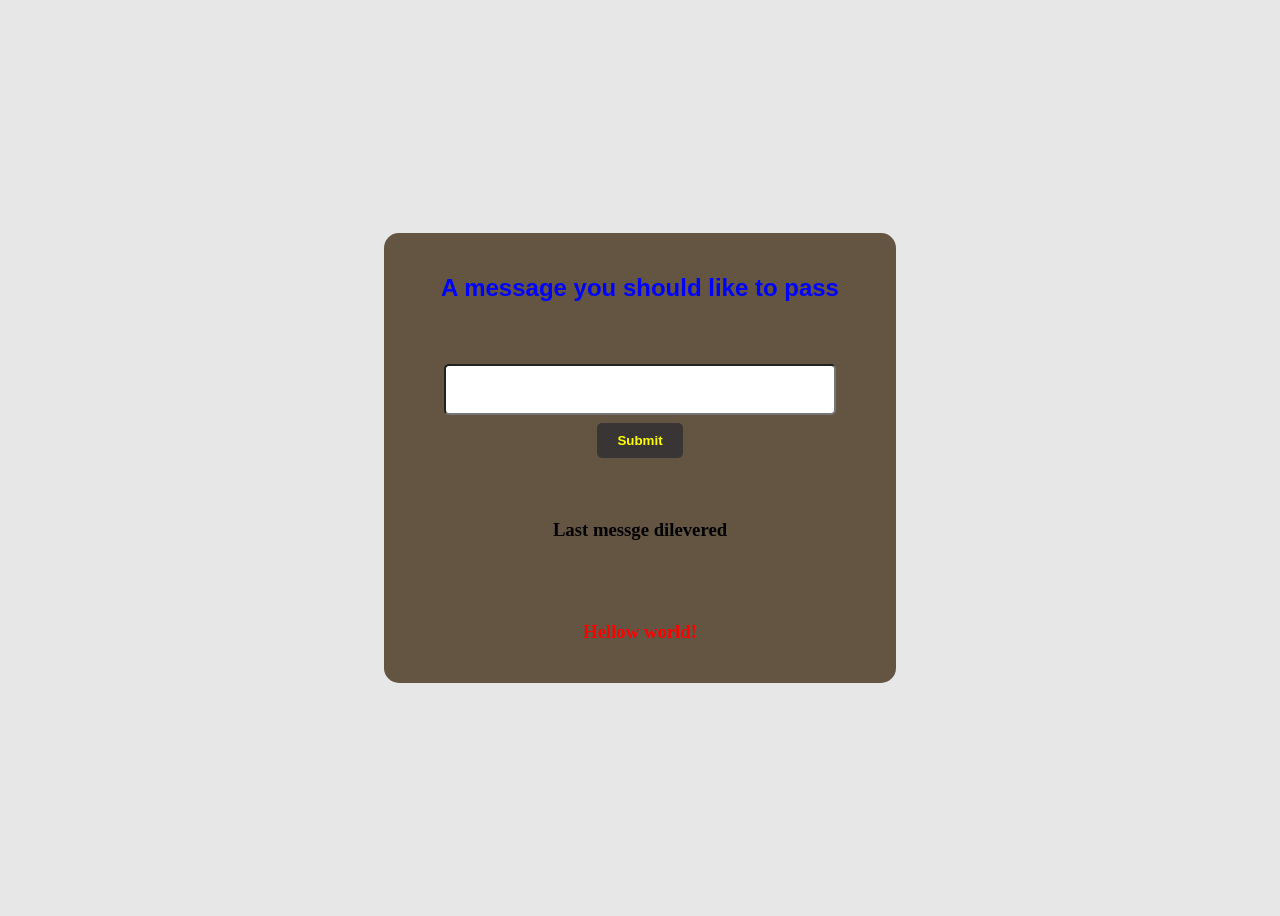
<file: p2/index.html>
<!DOCTYPE html>
<html lang="en">
<head>
    <meta charset="UTF-8">
    <meta name="viewport" content="width=device-width, initial-scale=1.0">
    <title>Document</title>
    <link rel="stylesheet" href="style.css">
</head>
<body>
    <div class="box">
        <h2 id="h-1">A message you should like to pass</h2>
        <form action="" id="form">
            <input type="text" id="input">
            <input type="submit" id="button">
        </form>
        <h4 id="feedback">please enter a value to pass</h4>
        <h3 id="h-2">Last messge dilevered</h3>
        <h3 id="message">Hellow world!</h3>
    </div>
</body>
<script src="script.js"></script>
</html>
</file>
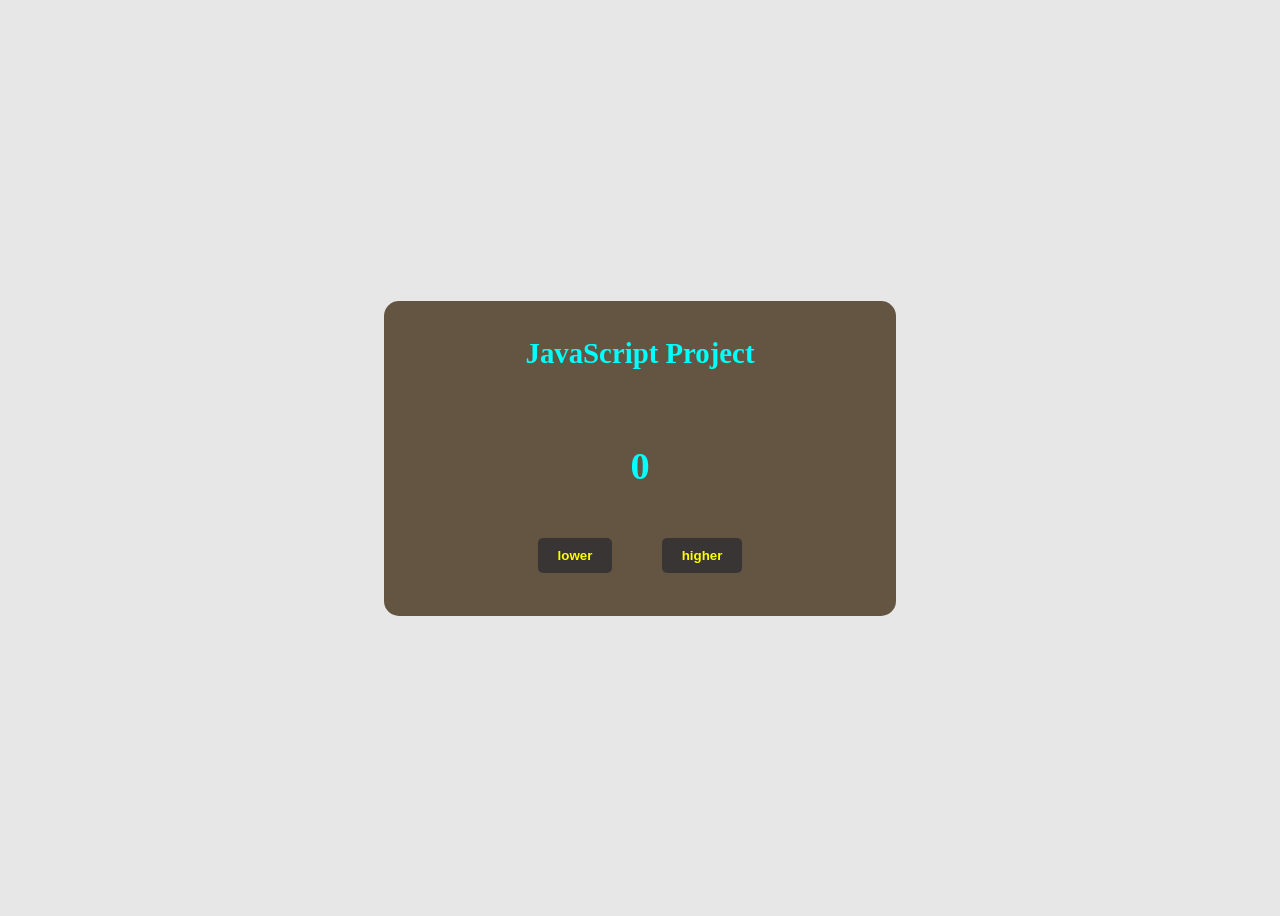
<file: p3/index.html>
<!DOCTYPE html>
<html lang="en">

<head>
    <meta charset="UTF-8">
    <meta name="viewport" content="width=device-width, initial-scale=1.0">
    <title>Document</title>
    <link rel="stylesheet" href="style.css">
</head>

<body>
    <div class="box">
        <h2>JavaScript Project</h2>
        <h1 class="counter">0</h1>
        <div class="container">
            <button type="button" class="conterbtn prebtn">lower</button>
            <button type="button" class="conterbtn nextbtn">higher</button>
        </div>
    </div>
</body>
<script src="script.js"></script>

</html>
</file>
<file: p2/style.css>
body {
    background-color: rgb(231, 231, 231);
    min-height: 100vh;
    display: flex;
    justify-content: center;
    align-items: center;
}

.box {
    width: 40vw;
    height: 50vh;
    border-radius: 15px;
    background-color: rgb(99, 85, 66);
    display: flex;
    flex-direction: column;
    display: flex;
    flex-direction: column;
    align-items: center;
    justify-content: space-around;
    position: relative;
}
form{
    display: flex;
    flex-direction: column;
    align-items: center;
    justify-content: space-between;
}

#h-1 {
    color: blue;
    font-family: Verdana, Geneva, Tahoma, sans-serif;
    font-weight: bolder;
}

input[type=text] {
    width: 30vw;
    height: 5vh;
    border-radius: 5px;
    outline: none;
    margin-bottom: 8px;
}

#button {
    padding: 10px 20px;
    background-color: rgb(57, 53, 53);
    color: yellow;
    font-weight: bolder;
    border-radius: 5px;
    border: 0px;
    cursor: pointer;
}

#message {
    color: red;
}
#feedback{
    background-color: bisque;
    color: gray;
    padding: 5px 10px;
    display: none;
}
/* .show{
display:  block;
} */
</file>
<file: p3/style.css>
body {
    background-color: rgb(231, 231, 231);
    min-height: 100vh;
    display: flex;
    justify-content: center;
    align-items: center;
}

.box {
    width: 40vw;
    height: 35vh;
    border-radius: 15px;
    background-color: rgb(99, 85, 66);
    display: flex;
    flex-direction: column;
    align-items: center;
    justify-content: space-around;
    position: relative;
    color: aqua;
    font-size: larger;
}
.container{
    display: flex;
    align-items: center;
    width: 16vw;
    justify-content: space-between;
    margin-bottom: 30px;
}
button {
    padding: 10px 20px;
    background-color: rgb(57, 53, 53);
    color: yellow;
    font-weight: bolder;
    border-radius: 5px;
    border: 0px;
    cursor: pointer;
}
</file>
